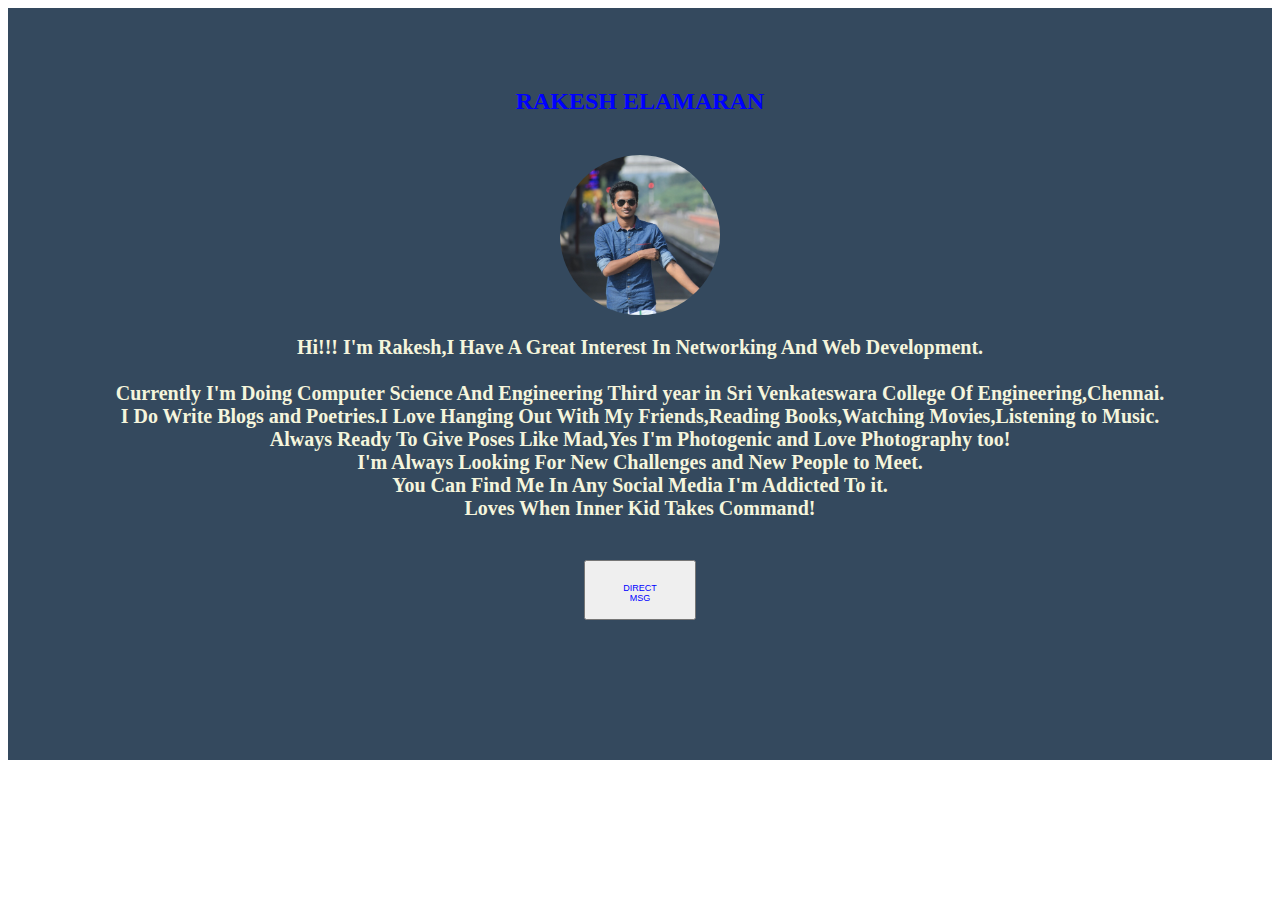
<file: about.html>
<!DOCTYPE html>
<html>
<head>
<title>About</title>
    </head>
    <body>
        <div class="ab">
                <h2><a href="https://www.google.co.in/search?q=rakesh+elamaran&oq=Ra&aqs=chrome.5.69i60j69i57j69i60l3j35i39.3390j0j8&sourceid=chrome&ie=UTF-8">RAKESH ELAMARAN</a></h2>
                <span class="border"></span>
                   <div class="cd">
                     <a href=""><img src="DSC_1371.jpg" alt="img"></a>
                         <h2>Hi!!! I'm Rakesh,I Have A Great Interest In Networking And Web Development.
                         <br>
                         <br>
                         Currently I'm Doing Computer Science And Engineering Third year in Sri Venkateswara College Of Engineering,Chennai.
                         <br>
                          I Do Write Blogs and Poetries.I Love Hanging Out With My Friends,Reading Books,Watching Movies,Listening to Music.
                         <br>
                          Always Ready To Give Poses Like Mad,Yes I'm Photogenic and Love Photography too!
                         <br>
                          I'm Always Looking For New Challenges and New People to Meet.
                          <br>
                          You Can Find Me In Any Social Media I'm Addicted To it.
                          <br>
                          Loves When Inner Kid Takes Command!
                          </h2>
                    <div class="hh">
                <button><a href="https://api.whatsapp.com/send?phone=919003754385">DIRECT MSG</a></button></div>
        </div>
    </div>
                
        
        
        <!--css-->
       
        
        <style>
               {
                margin:0;
                padding:0;
                font-family: sans-serif;
                }
            
            .ab
               {
                overflow: hidden;
                text-align: center;
                background: #34495e;
                padding:60px;
               }
            
            .ab h1
                {
                margin-bottom:60px;
                color:white;
                font-size:40px;
                }
            
            .cd h2
                {
                margin-bottom:40px;
                color:beige;
                font-size:20px;
                }

            .border
                {
                display: block;
                margin: auto;
                width:260px;
                background: #3498db;
                margin-bottom: 40px;
                }
            .cd 
                {
                 margin-bottom: 80px;
                 }
            
            .cd a
                {
                display:inline-block;
                margin: 0px 30px;
                width:160px;
                height: 160px;
                overflow: hidden;
                border-radius: 50%;
                }   
            .hh a
               {
                width: 36px;
                height: 31px;
                padding:0px 0px;
                font-size: 9px;
                border-radius:0px;
                margin-top: 20px;
                color:
                }
                
            .cd a img
                {
                width:160%;
                }
            
            @media only screen and {
                (max-width:500px)
                
                .ab{
                    padding:10px;
                    }
                .ab h1{
                    font-size:6px;
                }
            }
            
            
            /*link css*/
            
a:link 
    {
    color: blue;
    background-color: transparent;
    text-decoration:none;
    }
a:visited 
    {
    color: red;
    background-color: transparent;
    text-decoration: none;
    }
a:hover 
    {
    color:#9b30ff;
    background-color: transparent;
    text-decoration: underline;
    }
a:active
    {
    color:beige;
    background-color: transparent;
    text-decoration: underline;
    } 
            
        </style>            
    </body>
</html>
</file>
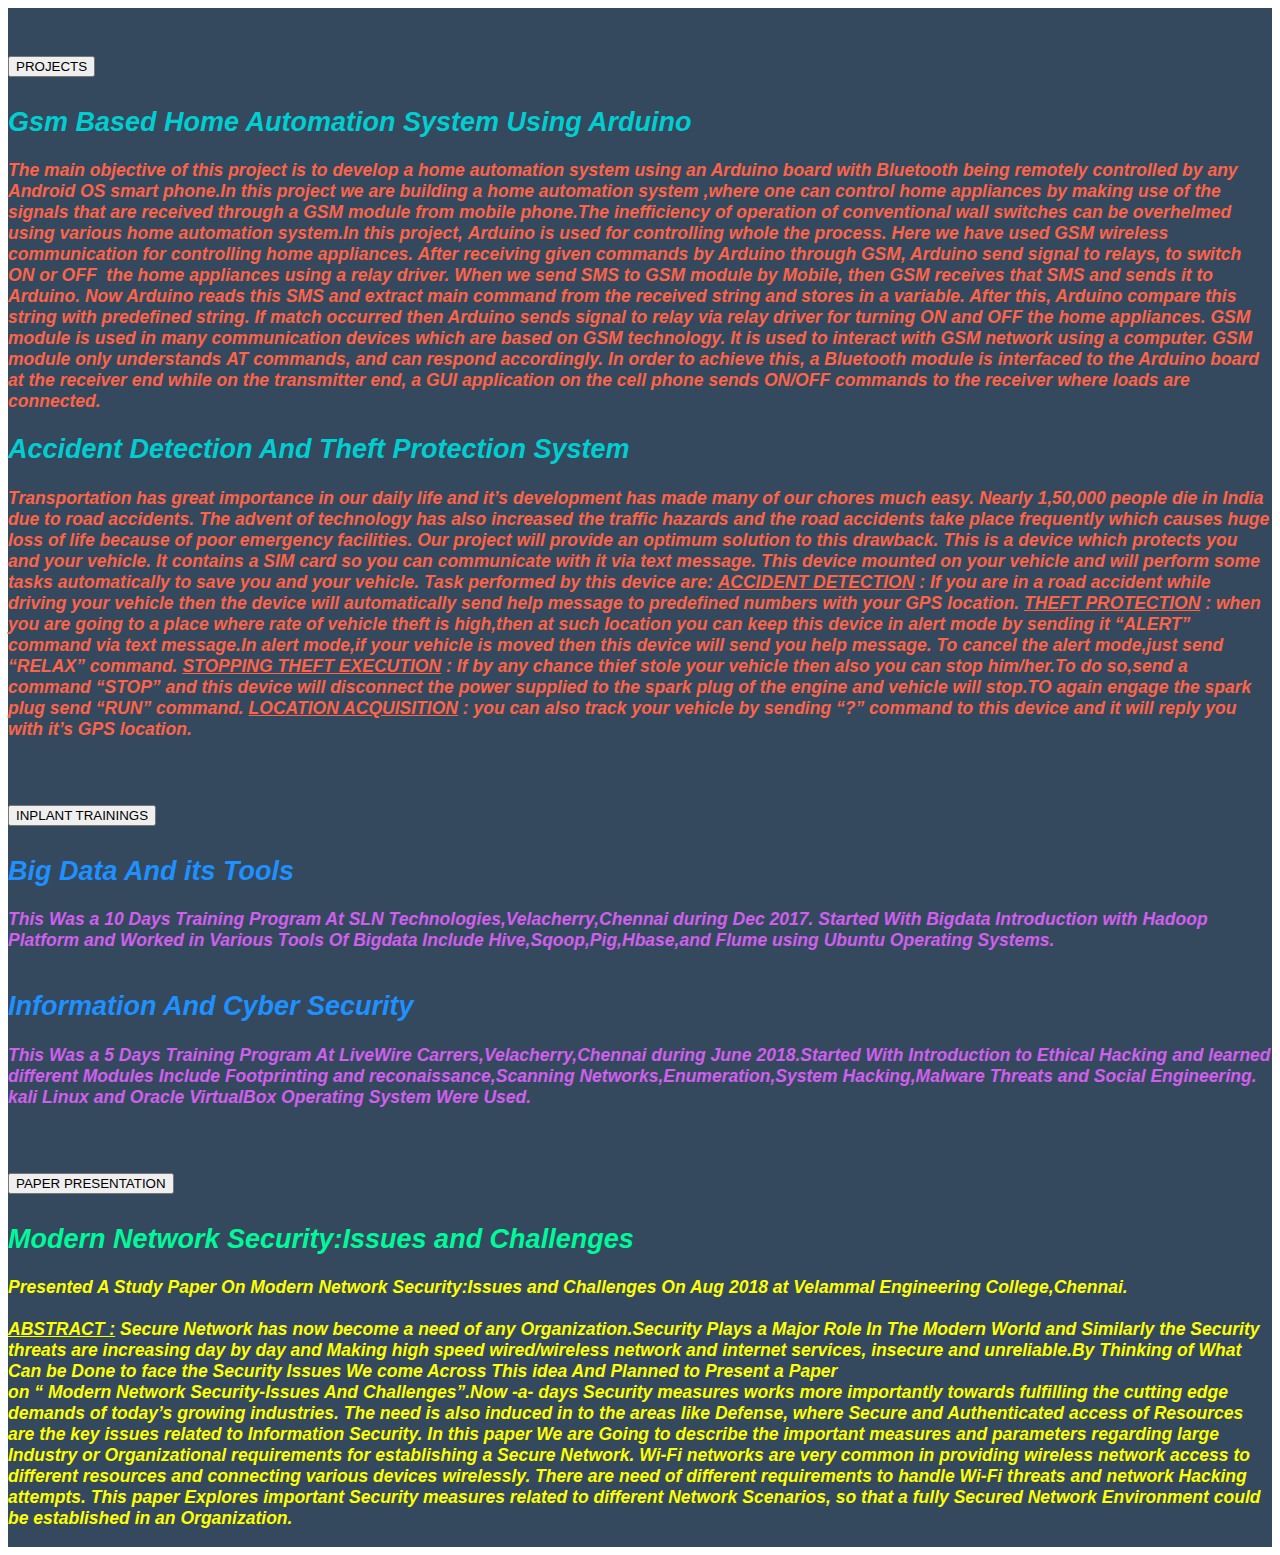
<file: pro1.html>
<!DOCTYPE html>
<html>
<head>
<title>PROJECTS</title>
    
    </head>
    
    <body>
        <div class="ra">
            <h1><b><i><u><button>PROJECTS</button></u></i></b></h1>
            <div class="ke">
               <h2>Gsm Based Home Automation System Using Arduino</h2>
                 <div class="sh">
                       <h3>The main objective of this project is to develop a home automation system using an Arduino board with Bluetooth being remotely controlled by any Android OS smart phone.In this project we are building a home automation system ,where one can control home appliances  by making use of the signals that are received through a GSM module from mobile phone.The inefficiency of operation of conventional wall switches can be overhelmed using various home automation system.In this project, Arduino is used for controlling whole the process. Here we have used GSM wireless communication for controlling home appliances. After receiving given commands by Arduino through GSM, Arduino send signal to relays, to switch ON or OFF  the home appliances using a relay driver. When we send SMS to GSM module by Mobile, then GSM receives that SMS and sends it to Arduino. Now Arduino reads this SMS and extract main command from the received string and stores in a variable. After this, Arduino compare this string with predefined string. If match occurred then Arduino sends signal to relay via relay driver for turning ON and OFF the home appliances. GSM module is used in many communication devices which are based on GSM technology. It is used to interact with GSM network using a computer. GSM module only understands AT commands, and can respond accordingly. In order to achieve this, a Bluetooth module is interfaced to the Arduino board at the receiver end while on the transmitter end, a GUI application on the cell phone sends ON/OFF commands to the receiver where loads are connected.
                     </h3></div>                
                    <div class="ke">
                        <h2>Accident Detection And Theft Protection System</h2></div>
                           <div class="sh">
                             <h3>Transportation has great importance in our daily life and it’s development has made many of our chores much easy. Nearly 1,50,000 people die in India due to road accidents. The advent of technology has also increased the traffic hazards and the road accidents take place frequently which causes huge loss of life because of poor emergency facilities. Our project will provide an optimum solution to this drawback. This is a device which protects you and your vehicle. It contains a SIM card so you can communicate with it via text message. This device mounted on your vehicle and will perform some tasks automatically to save you and your vehicle. Task performed by this device are:
                               <b><i><u>ACCIDENT DETECTION</u></i></b> : If you are in a road accident while driving your vehicle then the device will automatically send help message to predefined numbers with your GPS location.
                               <b><i><u>THEFT PROTECTION</u></i></b> : when you are going to a place where rate of vehicle theft is high,then at such location you can keep this device in alert mode by sending it “ALERT” command via text message.In alert mode,if your vehicle is moved then this device will send you help message. To cancel the alert mode,just send “RELAX” command.
                               <b><i><u>STOPPING THEFT EXECUTION</u></i></b> : If by any chance thief stole your vehicle then also you can stop him/her.To do so,send a command “STOP”  and this device will disconnect the power supplied to the spark plug of the engine and vehicle will stop.TO again engage the spark plug send “RUN” command.
                              <b><i><u>LOCATION ACQUISITION</u></i></b> : you can also track your vehicle by sending “?” command to this device and it will reply you with it’s GPS location.  
                               </h3></div>
                                     
                    <div class="ra">
                        <h1><b><i><u><button>INPLANT TRAININGS</button></u></i></b></h1>
                         <div class="kk">
                             <h2>Big Data And its Tools</h2></div>
                              <div class="ss">
                                     <h3>This Was a 10 Days Training Program At SLN Technologies,Velacherry,Chennai during Dec 2017.
                                     Started With Bigdata Introduction with Hadoop Platform and Worked in Various Tools Of Bigdata Include Hive,Sqoop,Pig,Hbase,and Flume using Ubuntu Operating Systems.
                                  </h3></div></div>
                                <div class="kk">
                            <h2>Information And Cyber Security</h2>
                        <div class="ss">
                                     <h3>This Was a 5 Days Training Program At LiveWire Carrers,Velacherry,Chennai during June 2018.Started With Introduction to Ethical Hacking and learned different Modules Include Footprinting and reconaissance,Scanning Networks,Enumeration,System Hacking,Malware Threats and Social Engineering.
                                     kali Linux and Oracle VirtualBox Operating System Were Used.      
                            </h3>
                        </div>
                    </div>
                <div class="ra">
                    <h1><b><i><u><button>PAPER PRESENTATION</button></u></i></b></h1>
                     <div class="k">
                       <h2>Modern Network Security:Issues and Challenges</h2>
                         <div class="s">
                                    <h3>Presented A Study Paper On Modern Network Security:Issues and Challenges    On Aug 2018 at Velammal Engineering College,Chennai.
                                      <br>
                                      <br>
                                      <u>ABSTRACT :</u> Secure Network has now become a need of any Organization.Security Plays a Major Role In The Modern World and Similarly the Security threats are increasing day by day and Making high speed wired/wireless network and internet services, insecure and unreliable.By Thinking of What Can be Done to face the Security Issues We come Across This idea And Planned to Present a Paper <br>on “ Modern Network Security-Issues And Challenges”.Now -a- days Security measures works more importantly towards fulfilling the cutting edge demands of today’s growing industries. The need is also induced in to the areas like Defense, where Secure and Authenticated access of Resources are the key issues related to Information Security. In this paper We are Going to describe the important measures and parameters regarding large Industry or Organizational requirements for establishing a Secure Network. Wi-Fi networks are very common in providing wireless network access to different resources and connecting various devices wirelessly. There are need of different requirements to handle Wi-Fi threats and network Hacking attempts. This paper Explores important Security measures related to different Network Scenarios, so that a fully Secured Network Environment could be established in an Organization.
                                     </h3>
                         </div>
                    </div>
                </div>
                
                
                
                
                         <!--Css -->
                
                    <style>
                        .ra
                            {
                            font-size:20px;
                            color:beige;
                            display: inline-block;
                            font-style: oblique;
            
                            font-family: sans-serif;
                            background: #34495e;
                            }
                        
                        .ke 
                            {
                            font-size:18px;
                            color:darkturquoise;
                            }
                        .sh
                            {
                            font-size:15px;
                            color:tomato;
                            }
                        .kk
                            {
                            font-size:18px;
                            color:dodgerblue;
                            }
                        .ss
                            {
                            font-size:15px;
                            color:#d15fee;
                            }
                        .k
                            {
                            font-size:18px;
                            color:mediumspringgreen;
                            }
                        .s
                            {
                            font-size:15px;
                            color:yellow;
                            }
                    
                        
                    
                                            
                </style>   
            </div>
        </div>
    </body>
</html>
</file>
